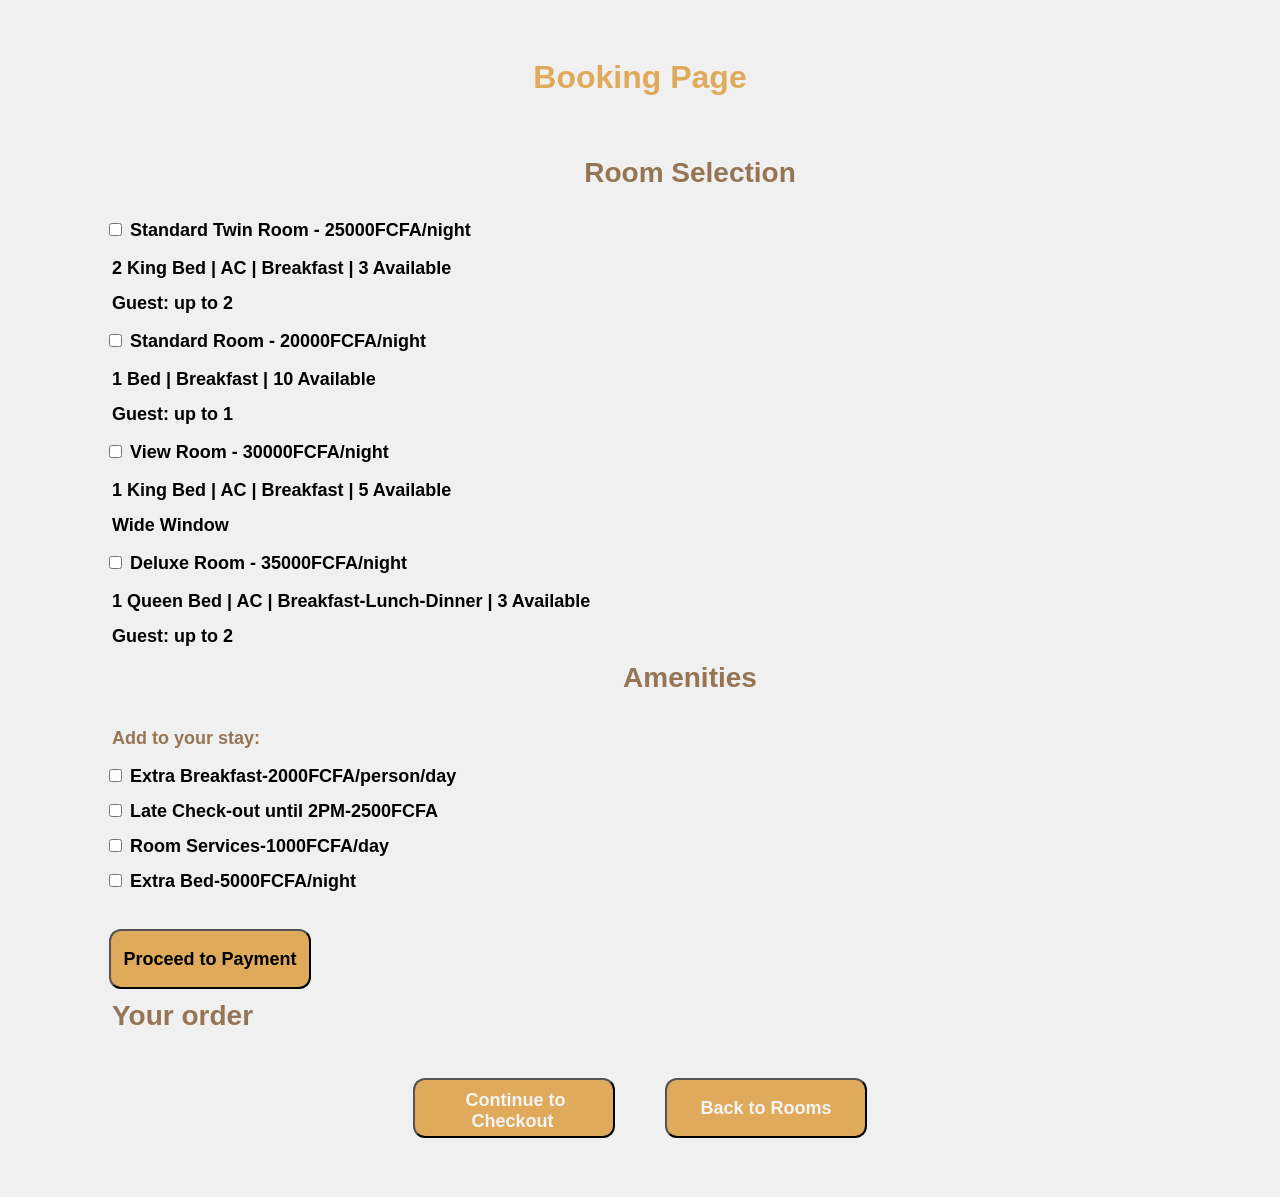
<file: HOTEL-PALAXIA/Pages/Book.html>
<!DOCTYPE html>
<html lang="en">
<head>
    <meta charset="UTF-8">
    <meta name="viewport" content="width=device-width, initial-scale=1.0">
    <title>Document</title>
    <link rel="stylesheet" href="../Styles/base.css">
    <link rel="stylesheet" href="../Styles/Book.css">
</head>
<body>
    <h1>Booking Page</h1>
   <form id="itemForm">
    <h2>Room Selection</h2>
    <input type="checkbox" name="item" id="d1" value="Standard Twin Room - 25000FCFA">
    <label for="d1">Standard Twin Room - 25000FCFA/night</label>
    <p> 2 King Bed | AC | Breakfast | 3 Available<br>
       Guest: up to 2</p>

    <input type="checkbox"  name="item" id="d2" value="Standard Room - 20000FCFA">
    <label for="d2">Standard Room - 20000FCFA/night</label>
    <p> 1 Bed | Breakfast | 10 Available<br>
       Guest: up to 1</p>

    <input type="checkbox"  name="item" id="d3" value="View Room - 30000FCFA">
    <label for="d3"> View Room - 30000FCFA/night</label>
    <p> 1 King Bed | AC | Breakfast | 5 Available<br>
       Wide Window</p> 
    
     <input type="checkbox"  name="item" id="d4" value="Deluxe Room - 35000FCFA">
    <label for="d4"> Deluxe Room - 35000FCFA/night</label>
    <p> 1 Queen Bed | AC | Breakfast-Lunch-Dinner | 3 Available<br>
       Guest: up to 2</p>  
       <h2>Amenities</h2> 
       <h4>Add to your stay: </h4>
       <input type="checkbox"  name="item" id="d5" value="Extra Breakfast - 2000FCFA">
       <label for="d5"> Extra Breakfast-2000FCFA/person/day</label><br>
         <input type="checkbox"  name="item" id="d6" value="Late Check-out 2PM - 2500FCFA ">
       <label for="d6"> Late Check-out until 2PM-2500FCFA</label><br>
         <input type="checkbox"  name="item" id="d7" value="Room Services - 1000FCFA">
       <label for="d7"> Room Services-1000FCFA/day</label><br>
         <input type="checkbox"  name="item" id="d8" value="Extra Bed-5000FCFA">
       <label for="d8"> Extra Bed-5000FCFA/night</label><br>
       <button type="button" id="generateBtn" class="btn">Proceed to Payment</button>
    </form>
    <form id="paymentForm">
     <h3>Your order</h3>
     <div id="selectedItemsContainer"></div>
     <button type="submit" id="payBtn" style="display: none">Pay Now</button>
    </form>
    <div class="bottom-buttons">
   <button class="btn"><a href="../index.html">Continue to Checkout</a></button>
   <button class="btn"><a href="../Pages/Rooms.html">Back to Rooms</a></button>
    </div>
    <script src="../Scripts/Book.js"></script>
</body>
</html>
</file>
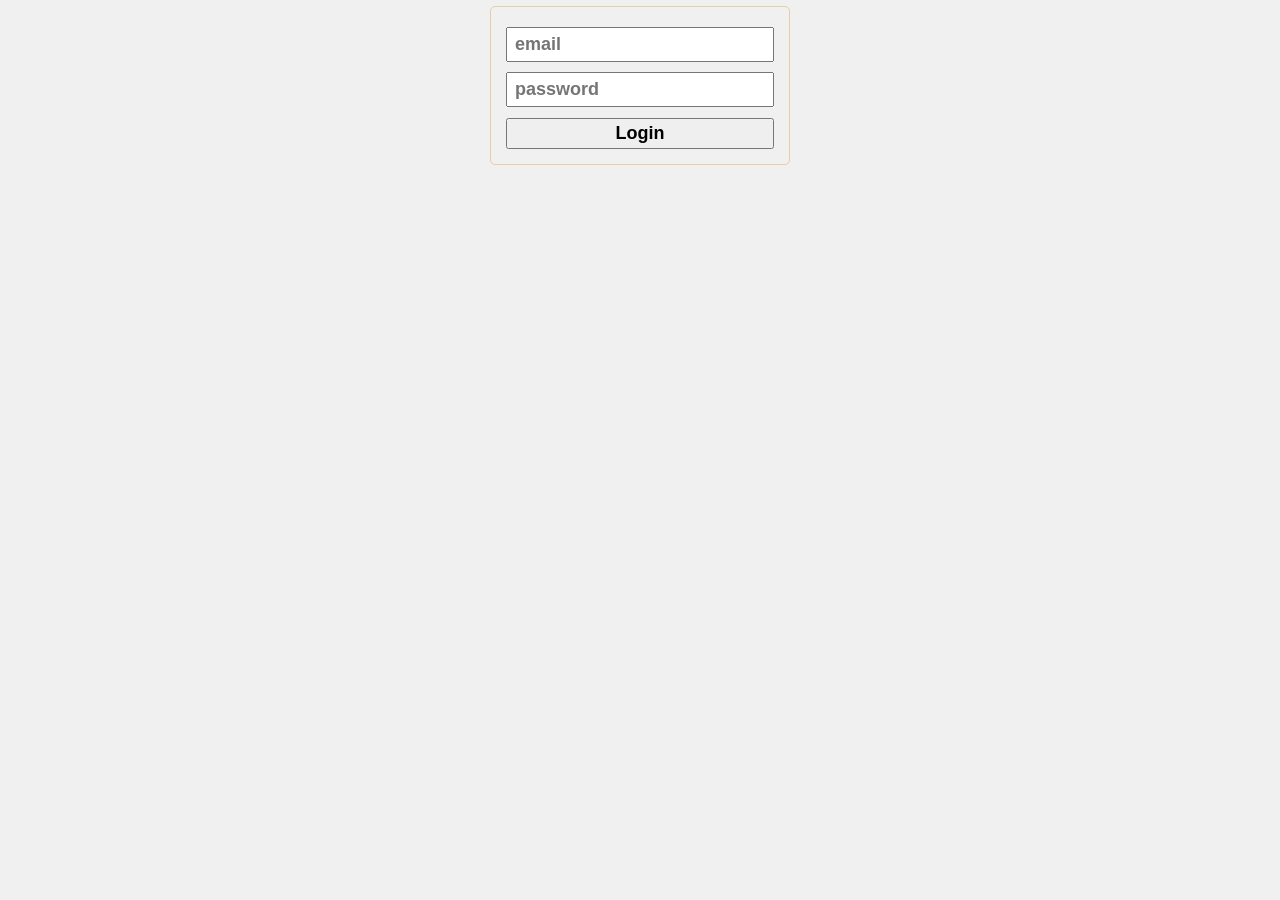
<file: HOTEL-PALAXIA/Pages/Login.html>
<!DOCTYPE html>
<html lang="en">
<head>
    <meta charset="UTF-8">
    <meta name="viewport" content="width=device-width, initial-scale=1.0">
    <title>Document</title>
    <link rel="stylesheet" href="../Styles/base.css">
    <link rel="stylesheet" href="../Styles/Login.css">
</head>
<body>
    <div class="container">
        <input type="email" placeholder="email" id="email">
        <input type="password" placeholder="password" id="password">
        <p id="error"></p>
        <button onclick="login()">Login</button>
    </div>
    <script src="../Scripts/login.js"></script>
</body>
</html>
</file>
<file: HOTEL-PALAXIA/Styles/base.css>
*{
    box-sizing: border-box;
    margin: 0;
    padding: 3px;
    font-family: sans-serif;
    font-weight: 700;
    font-size: large ;

}
body{
    background-color: #f0f0f0;
}
:root{
    --primary-color: #DFAA5B;
    --secondary-color: #957554;
}
.tool-bar{
    background-color: black;
    width: 100%;
    height: 119px;
   
}

.btn{

    padding: 10px;
    width: 202px;
    height: 60px;
    background-color: var(--primary-color);
    font-size: large;
    border-radius: 12px;
    text-align: center;
    margin-top: 30px;
    text-decoration: none;
}
.btn a{
    text-decoration: none;
    color: #f5f4f4; ;
}

.btn:hover{
    color: black;
    background-color: var(--secondary-color);
    border-radius: 12px;
    padding: 8px;
}
.logo{
    display: flex;
    flex-direction: column;
    text-align: center;
    margin-top: 20px;
}
.nav-container{
    display: flex;
    justify-content: center;
    gap: 20px;
    margin-top: 40px;
    margin-bottom: 10px;
}
.nav-container a{
    text-decoration: none;
    font-weight: 700;
    font-size: large;
    color: var(--secondary-color);

}
.nav-container a:hover{
    color: rgb(223, 204, 204);
    background-color: #767474;
    border-radius: 12px;
    padding: 8px;
}

footer{
    display: flex;
    gap: 350px;
    background-color: black;
    width: 100%;
    color: var(--primary-color);
    list-style: none;
}
footer a{
    text-decoration: none;
    color: #f5f4f4;
}
footer li{
    list-style: none;
}
h4{
     font-weight: 700;
    font-size: large;
    color: var(--secondary-color);
}
h1{
    font-weight: 700;
    font-size: 32px;
    color: var(--primary-color);
}
h3{
    font-weight: 700;
    font-size: 28px;
    color: var(--secondary-color);
}
.links{
    padding: 10px;
    width: 202px;
    height: 60px;
    color: #f5f4f4;
    background-color: var(--primary-color);
    font-size: large;
    border-radius: 12px;
    text-align: center;
    margin-top: 30px;
    text-decoration: none;
     margin-top: 20px;
}

.links:hover{
   color: black;
    background-color: #595343;
    border-radius: 12px;
    padding: 8px; 
}
@media(max-width: 768){
    h1, .header-title{
        font-size: 1.8rem;
        padding: 0 10px;
    }
    nav, .nav-links{
        display: flex;
        flex-wrap: wrap;
        justify-content: center;
        gap: 10px;
    }
    nav a{
        font-size: 0.9rem
    }
    .tool-bar{
        display: flex;
        flex-direction: column;
        width: 90%;
        margin: 0 auto;
        padding: 10px;
    }
    .tool-bar button{
        width: 100%;
        margin-bottom: 10px;
    }
    form, .container{
        display: flex;
        flex-direction: column;
        width: 100%;
        max-width: 100%;
        padding: 15%;
    }
    .image, .icons{
        width: 100%;
        height: auto;
    }
    form input{
        width: 100%;
        max-width: 100%;
    }
}
</file>
<file: HOTEL-PALAXIA/Styles/Book.css>
h1{
    text-align: center;
    margin-top: 50px;
    margin-bottom: 50px;
}
h2{
    text-align: center;
    color: #957554;
    margin-bottom: 20px;
    font-size: 28px;
}
form{
    line-height: 35px;
    margin-left: 100px;
}
.bottom-buttons{
    display: flex;
    margin-bottom: 50px;
    justify-content: center;
    gap: 50px;
}
</file>
<file: HOTEL-PALAXIA/Styles/Login.css>
body{
    height: 100%;
    display: flex;
    align-items: center;
    justify-content: center;
}
.container{
    display: flex;
    flex-direction: column;
    width: 300px;
    padding: 15px;
    border: 1px solid #e7cda5;
    border-radius: 5px;
}
.container input{
    margin: 5px 0px;
    height: 35px;
    padding: 7px;
}
</file>
